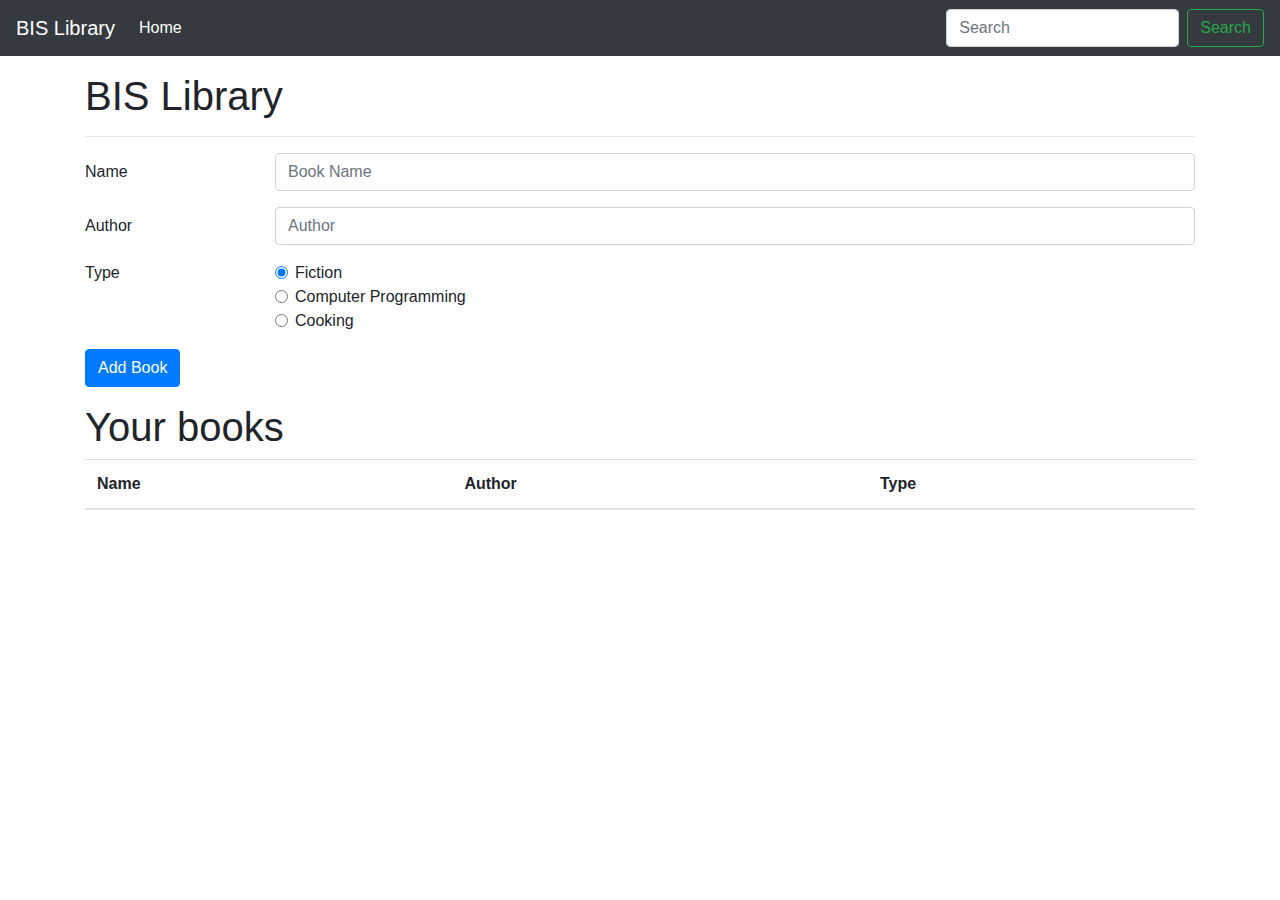
<file: Project2(Iibrary Website)/index.html>
<!doctype html>
<html lang="en">

<head>
    <!-- Required meta tags -->
    <meta charset="utf-8">
    <meta name="viewport" content="width=device-width, initial-scale=1, shrink-to-fit=no">

    <!-- Bootstrap CSS -->
    <link rel="stylesheet" href="https://stackpath.bootstrapcdn.com/bootstrap/4.3.1/css/bootstrap.min.css"
        integrity="sha384-ggOyR0iXCbMQv3Xipma34MD+dH/1fQ784/j6cY/iJTQUOhcWr7x9JvoRxT2MZw1T" crossorigin="anonymous">

    <title>Welcome to Library</title>
</head>

<body>
    <nav class="navbar navbar-expand-lg navbar-dark bg-dark">
        <a class="navbar-brand" href="#">BIS Library</a>
        <button class="navbar-toggler" type="button" data-toggle="collapse" data-target="#navbarSupportedContent"
            aria-controls="navbarSupportedContent" aria-expanded="false" aria-label="Toggle navigation">
            <span class="navbar-toggler-icon"></span>
        </button>

        <div class="collapse navbar-collapse" id="navbarSupportedContent">
            <ul class="navbar-nav mr-auto">
                <li class="nav-item active">
                    <a class="nav-link" href="#">Home <span class="sr-only">(current)</span></a>
                </li>

            </ul>
            <form class="form-inline my-2 my-lg-0">
                <input class="form-control mr-sm-2" id="searchTxt" type="search" placeholder="Search"
                    aria-label="Search">
                <button class="btn btn-outline-success my-2 my-sm-0" type="submit">Search</button>
            </form>
        </div>
    </nav>

    <div id="message"></div>


    <div class="container my-3">
        <h1>BIS Library</h1>
        <hr>
        <form id="libraryForm">
            <div class="form-group row">
                <label for="bookName" class="col-sm-2 col-form-label">Name</label>
                <div class="col-sm-10">
                    <input type="text" class="form-control" id="bookName" placeholder="Book Name">
                </div>
            </div>
            <div class="form-group row">
                <label for="Author" class="col-sm-2 col-form-label">Author</label>
                <div class="col-sm-10">
                    <input type="text" class="form-control" id="author" placeholder="Author">
                </div>
            </div>
            <fieldset class="form-group">
                <div class="row">
                    <legend class="col-form-label col-sm-2 pt-0">Type</legend>
                    <div class="col-sm-10">
                        <div class="form-check">
                            <input class="form-check-input" type="radio" name="type" id="fiction" value="fiction"
                                checked>
                            <label class="form-check-label" for="fiction">
                                Fiction
                            </label>
                        </div>
                        <div class="form-check">
                            <input class="form-check-input" type="radio" name="type" id="programming"
                                value="programming">
                            <label class="form-check-label" for="programming">
                                Computer Programming
                            </label>
                        </div>
                        <div class="form-check disabled">
                            <input class="form-check-input" type="radio" name="type" id="cooking" value="cooking">
                            <label class="form-check-label" for="cooking">
                                Cooking
                            </label>
                        </div>
                    </div>
                </div>
            </fieldset>

            <div class="form-group row">
                <div class="col-sm-10">
                    <button type="submit" class="btn btn-primary">Add Book</button>
                </div>
            </div>
        </form>

        <div id="table">
            <h1>Your books</h1>

            <table class="table table-striped">
                <thead>
                    <tr>
                        <th scope="col">Name</th>
                        <th scope="col">Author</th>
                        <th scope="col">Type</th>
                    </tr>
                </thead>
                <tbody id='tableBody'></tbody>
            </table>
        </div>
    </div>

    <!-- Optional JavaScript -->
    <!-- jQuery first, then Popper.js, then Bootstrap JS -->
    <!-- <script src="index.js"></script> -->
    <script src="indexes6.js"></script>
    <script src="https://code.jquery.com/jquery-3.3.1.slim.min.js"
        integrity="sha384-q8i/X+965DzO0rT7abK41JStQIAqVgRVzpbzo5smXKp4YfRvH+8abtTE1Pi6jizo"
        crossorigin="anonymous"></script>
    <script src="https://cdnjs.cloudflare.com/ajax/libs/popper.js/1.14.7/umd/popper.min.js"
        integrity="sha384-UO2eT0CpHqdSJQ6hJty5KVphtPhzWj9WO1clHTMGa3JDZwrnQq4sF86dIHNDz0W1"
        crossorigin="anonymous"></script>
    <script src="https://stackpath.bootstrapcdn.com/bootstrap/4.3.1/js/bootstrap.min.js"
        integrity="sha384-JjSmVgyd0p3pXB1rRibZUAYoIIy6OrQ6VrjIEaFf/nJGzIxFDsf4x0xIM+B07jRM"
        crossorigin="anonymous"></script>
</body>

</html>
</file>
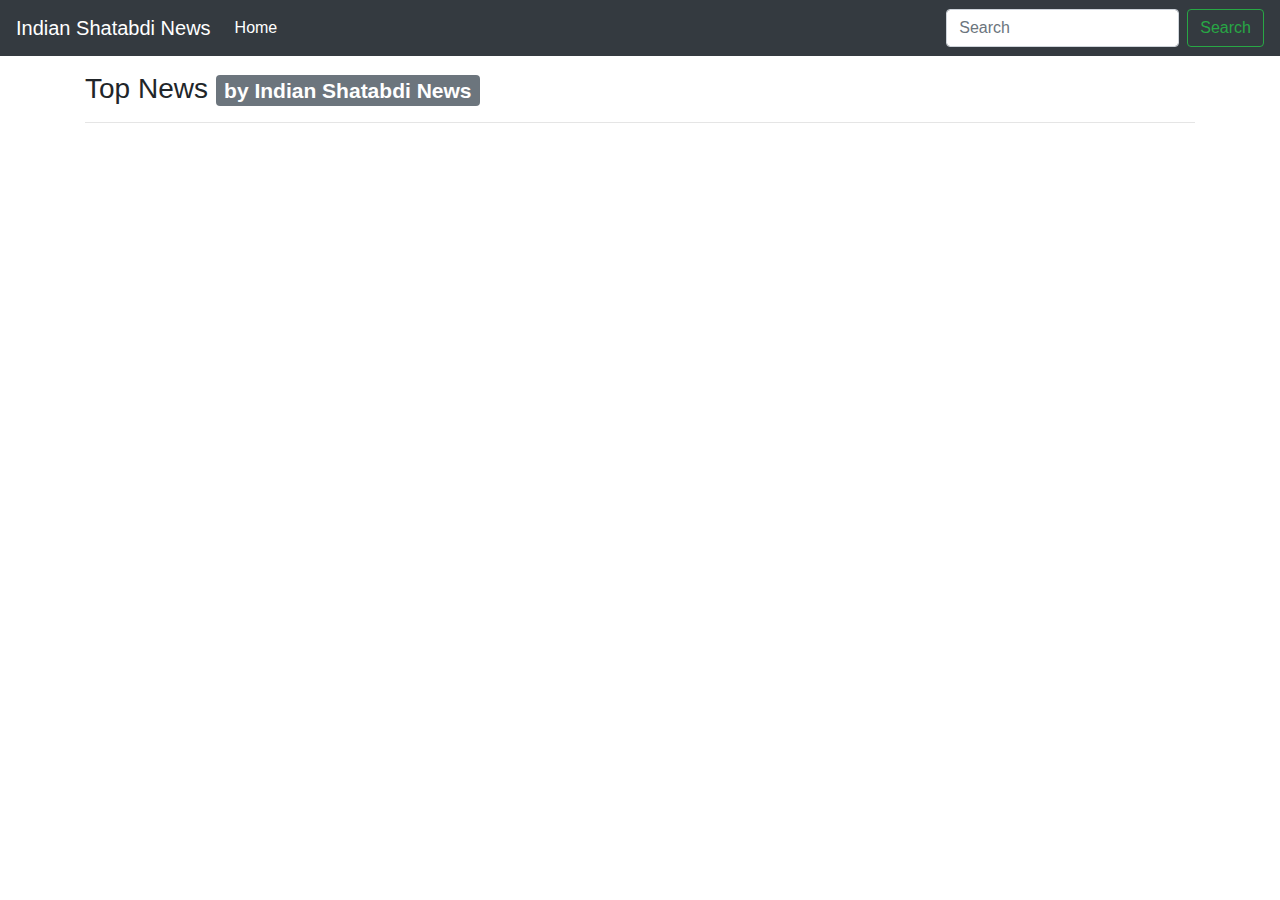
<file: Project3(News Website)/index.html>
<!doctype html>
<html lang="en">

<head>
  <!-- Required meta tags -->
  <meta charset="utf-8">
  <meta name="viewport" content="width=device-width, initial-scale=1, shrink-to-fit=no">

  <!-- Bootstrap CSS -->
  <link rel="stylesheet" href="https://stackpath.bootstrapcdn.com/bootstrap/4.3.1/css/bootstrap.min.css"
    integrity="sha384-ggOyR0iXCbMQv3Xipma34MD+dH/1fQ784/j6cY/iJTQUOhcWr7x9JvoRxT2MZw1T" crossorigin="anonymous">

  <title>Indian Shatabdi News</title>
</head>

<body>
  <nav class="navbar navbar-expand-lg navbar-dark bg-dark">
    <a class="navbar-brand" href="#">Indian Shatabdi News</a>
    <button class="navbar-toggler" type="button" data-toggle="collapse" data-target="#navbarSupportedContent"
      aria-controls="navbarSupportedContent" aria-expanded="false" aria-label="Toggle navigation">
      <span class="navbar-toggler-icon"></span>
    </button>
    <div class="collapse navbar-collapse" id="navbarSupportedContent">
      <ul class="navbar-nav mr-auto">
        <li class="nav-item active">
          <a class="nav-link" href="#">Home <span class="sr-only">(current)</span></a>
        </li>
        
        
      </ul>
      <form class="form-inline my-2 my-lg-0">
        <input class="form-control mr-sm-2" type="search" placeholder="Search" aria-label="Search">
        <button class="btn btn-outline-success my-2 my-sm-0" type="submit">Search</button>
      </form>
    </div>
  </nav>

  <div class="container my-3">
    <h3>Top News <span class="badge badge-secondary">by Indian Shatabdi News</span></h3>
    <hr>
    <div class="accordion" id="newsAccordion"></div>
  </div>
  <!-- Optional JavaScript -->
  <!-- jQuery first, then Popper.js, then Bootstrap JS -->
  <script src="https://code.jquery.com/jquery-3.3.1.slim.min.js"
    integrity="sha384-q8i/X+965DzO0rT7abK41JStQIAqVgRVzpbzo5smXKp4YfRvH+8abtTE1Pi6jizo"
    crossorigin="anonymous"></script>
  <script src="https://cdnjs.cloudflare.com/ajax/libs/popper.js/1.14.7/umd/popper.min.js"
    integrity="sha384-UO2eT0CpHqdSJQ6hJty5KVphtPhzWj9WO1clHTMGa3JDZwrnQq4sF86dIHNDz0W1"
    crossorigin="anonymous"></script>
  <script src="https://stackpath.bootstrapcdn.com/bootstrap/4.3.1/js/bootstrap.min.js"
    integrity="sha384-JjSmVgyd0p3pXB1rRibZUAYoIIy6OrQ6VrjIEaFf/nJGzIxFDsf4x0xIM+B07jRM"
    crossorigin="anonymous"></script>
  <script src="index.js"></script>
</body>

</html>
</file>
